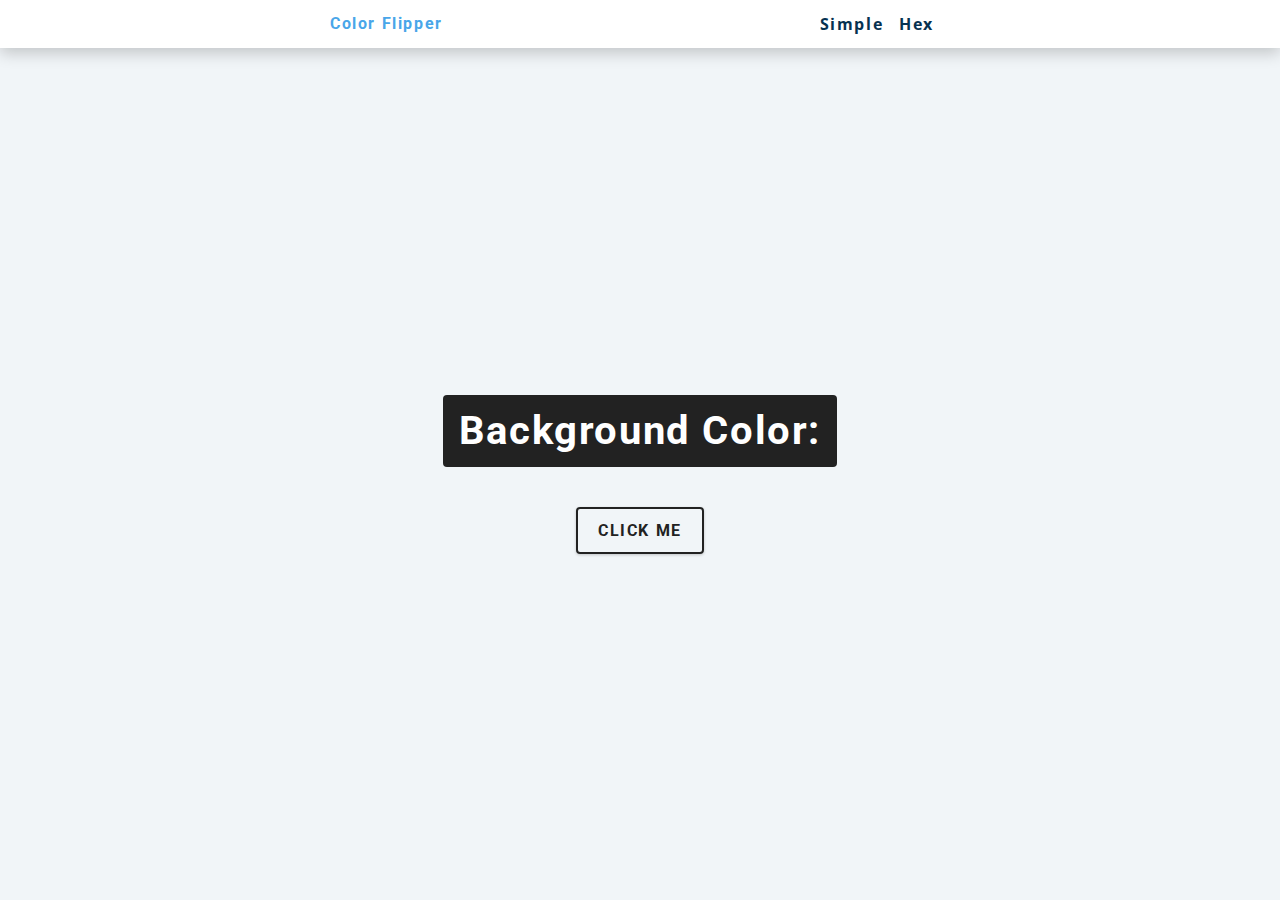
<file: color flipper/index.html>
<!DOCTYPE html>
<html lang="en">

<head>
    <meta charset="UTF-8">
    <meta http-equiv="X-UA-Compatible" content="IE=edge">
    <meta name="viewport" content="width=device-width, initial-scale=1.0">
    <title>Color Flipper</title>
    <link rel="stylesheet" href="style.css">
</head>

<body>
    <!-- -----nav----- -->
    <nav>
        <div class="nav-center">
            <h4>Color Flipper</h4>
            <ul class="nav-links">
                <li>
                    <a href="index.html">Simple</a>
                </li>
                <li>
                    <a href="hex.html">Hex</a>
                </li>
            </ul>


        </div>
    </nav>
    <!-- ----nav---- -->

    <!-- ----main----- -->
    <main>
        <div class="container">
            <h2>background color: <span class="color"></span></h2>
            <button class="btn btn-hero" id="btn">click me</button>

        </div>
    </main>
    <!-- -----main -->
    
    <script src="app.js"></script>
</body>

</html>
</file>
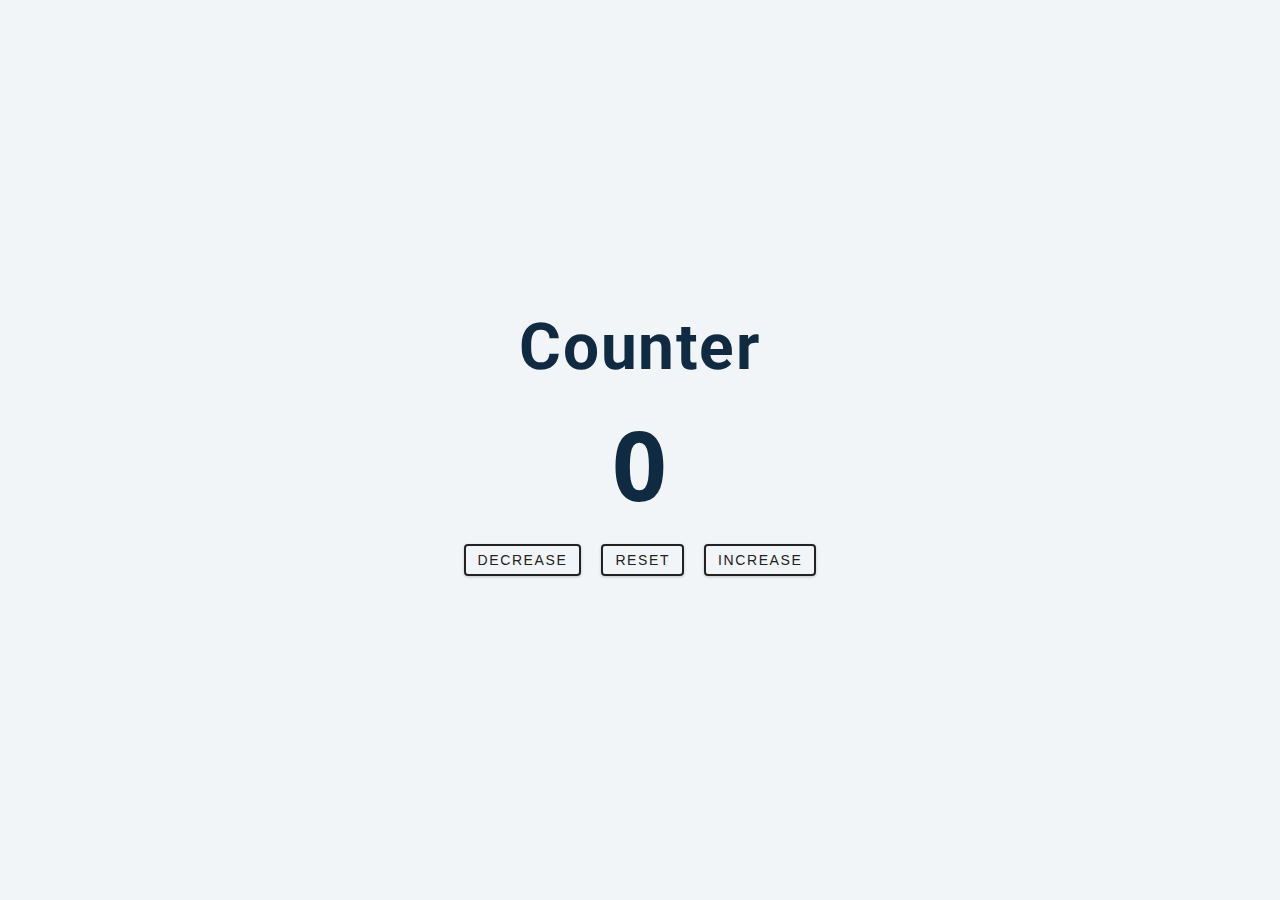
<file: counter/index.html>
<!DOCTYPE html>
<html lang="en">
<head>
    <meta charset="UTF-8">
    <meta http-equiv="X-UA-Compatible" content="IE=edge">
    <meta name="viewport" content="width=device-width, initial-scale=1.0">
    <title>Counter</title>
    <link rel="stylesheet" href="style.css">
</head>
<body>
    <main>
        <div class="container">
            <h1>Counter</h1>
            <span id="value">0</span>
            <div class="button-container">
                <button class="btn decrease">decrease</button>
                <button class="btn reset">reset</button>
                <button class="btn increase">increase</button>
            </div>
        </div>

    </main>
    <script src="app.js"></script>
</body>
</html>
</file>
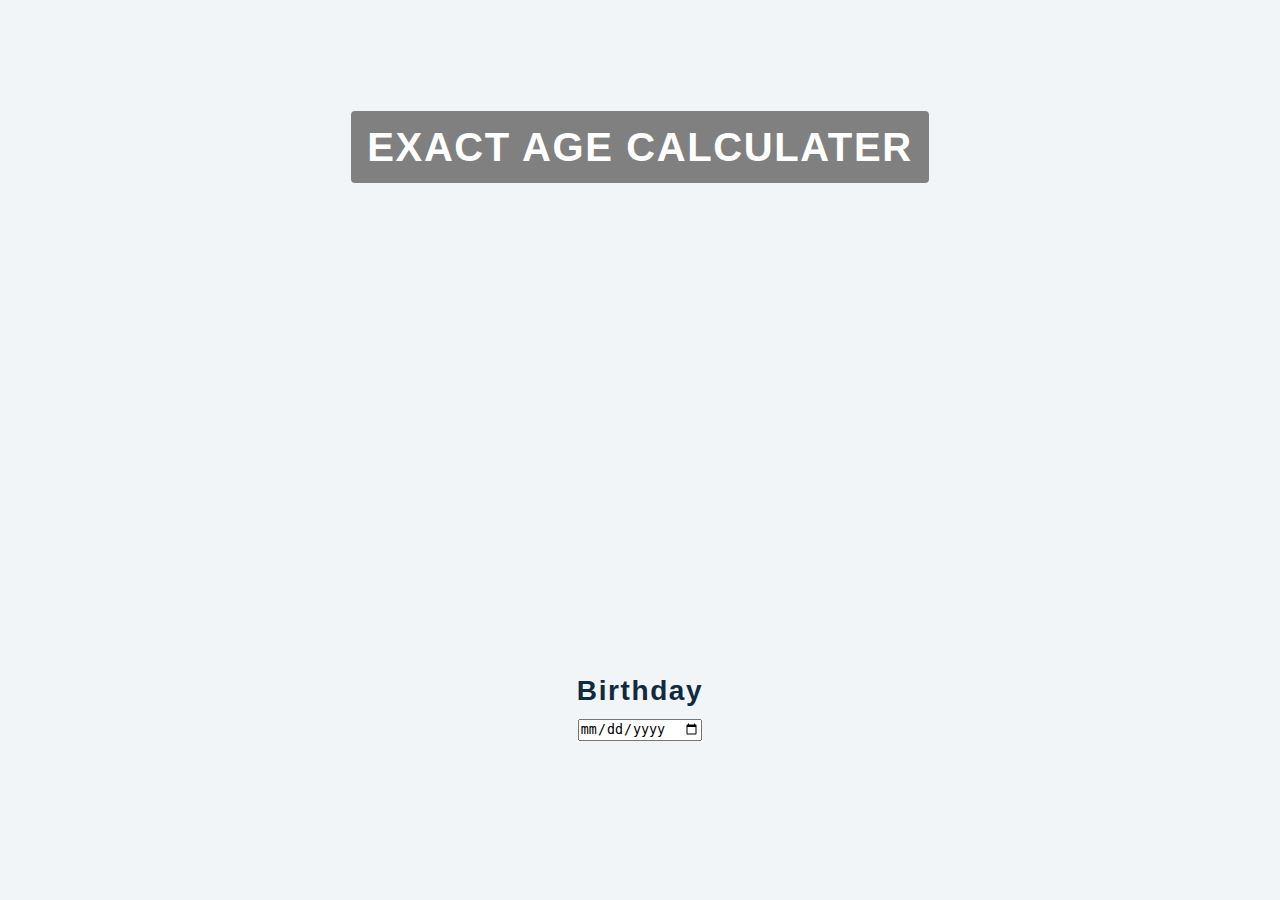
<file: exact age calculator/index.html>
<!DOCTYPE html>
<html lang="en">
<head>
    <meta charset="UTF-8">
    <meta http-equiv="X-UA-Compatible" content="IE=edge">
    <meta name="viewport" content="width=device-width, initial-scale=1.0">
   
  <link rel="stylesheet" href="style.css">
    <title>Document</title>
</head>
<body>
    <main>
        <div class="container">
            <h2>EXACT AGE CALCULATER</h2>
        </div>
        <h3 id="age"></h3>
        <div class="container">
            
            
            <h3>Birthday</h3>
            <div class="input-group-icon">
              <input type="date" name="birthday">
            </div>
        </div>
    </main>
    <script src="app.js"></script>
</body>
</html>
</file>
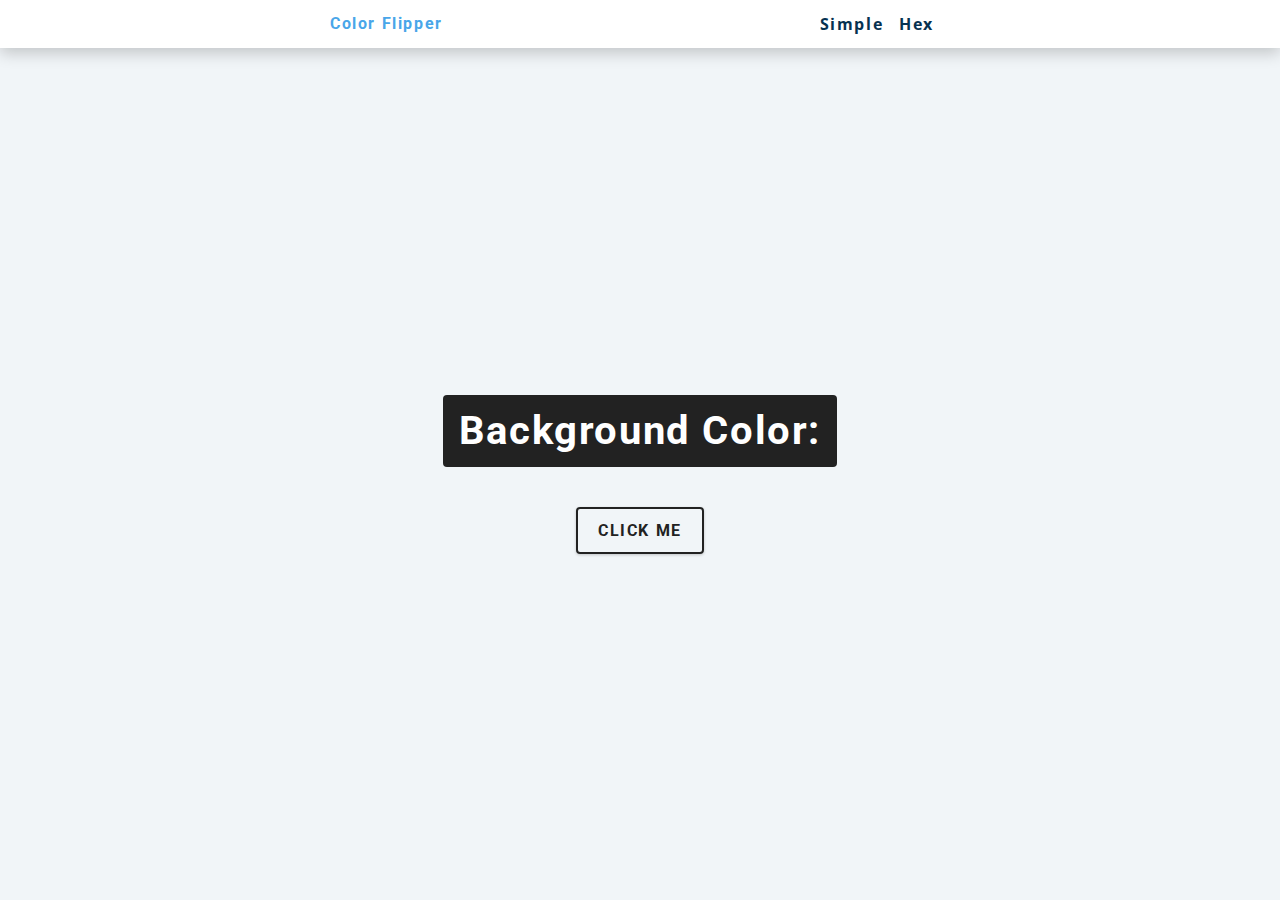
<file: color flipper/hex.html>
<!DOCTYPE html>
<html lang="en">
<head>
    <meta charset="UTF-8">
    <meta http-equiv="X-UA-Compatible" content="IE=edge">
    <meta name="viewport" content="width=device-width, initial-scale=1.0">
    <title>Color Flipper</title>
    <link rel="stylesheet" href="style.css">
</head>
<body>
     <!-- -----nav----- -->
     <nav>
        <div class="nav-center">
            <h4>Color Flipper</h4>
            <ul class="nav-links">
                <li>
                    <a href="index.html">Simple</a>
                </li>
                <li>
                    <a href="hex.html">Hex</a>
                </li>
            </ul>


        </div>
    </nav>
    <!-- ----nav---- -->

    <!-- ----main----- -->
    <main>
        <div class="container">
            <h2>background color: <span class="color"></span></h2>
            <button class="btn btn-hero" id="btn">click me</button>

        </div>
    </main>
    <script src="hex.js"></script>
</body>
</html>
</file>
<file: color flipper/style.css>
/*
=============== 
Fonts
===============
*/
@import url("https://fonts.googleapis.com/css?family=Open+Sans|Roboto:400,700&display=swap");

/*
=============== 
Variables
===============
*/

:root {
  /* dark shades of primary color*/
  --clr-primary-1: hsl(205, 86%, 17%);
  --clr-primary-2: hsl(205, 77%, 27%);
  --clr-primary-3: hsl(205, 72%, 37%);
  --clr-primary-4: hsl(205, 63%, 48%);
  /* primary/main color */
  --clr-primary-5: hsl(205, 78%, 60%);
  /* lighter shades of primary color */
  --clr-primary-6: hsl(205, 89%, 70%);
  --clr-primary-7: hsl(205, 90%, 76%);
  --clr-primary-8: hsl(205, 86%, 81%);
  --clr-primary-9: hsl(205, 90%, 88%);
  --clr-primary-10: hsl(205, 100%, 96%);
  /* darkest grey - used for headings */
  --clr-grey-1: hsl(209, 61%, 16%);
  --clr-grey-2: hsl(211, 39%, 23%);
  --clr-grey-3: hsl(209, 34%, 30%);
  --clr-grey-4: hsl(209, 28%, 39%);
  /* grey used for paragraphs */
  --clr-grey-5: hsl(210, 22%, 49%);
  --clr-grey-6: hsl(209, 23%, 60%);
  --clr-grey-7: hsl(211, 27%, 70%);
  --clr-grey-8: hsl(210, 31%, 80%);
  --clr-grey-9: hsl(212, 33%, 89%);
  --clr-grey-10: hsl(210, 36%, 96%);
  --clr-white: #fff;
  --clr-red-dark: hsl(360, 67%, 44%);
  --clr-red-light: hsl(360, 71%, 66%);
  --clr-green-dark: hsl(125, 67%, 44%);
  --clr-green-light: hsl(125, 71%, 66%);
  --clr-black: #222;
  --ff-primary: "Roboto", sans-serif;
  --ff-secondary: "Open Sans", sans-serif;
  --transition: all 0.3s linear;
  --spacing: 0.1rem;
  --radius: 0.25rem;
  --light-shadow: 0 5px 15px rgba(0, 0, 0, 0.1);
  --dark-shadow: 0 5px 15px rgba(0, 0, 0, 0.2);
  --max-width: 1170px;
  --fixed-width: 620px;
}
/*
=============== 
Global Styles
===============
*/

*,
::after,
::before {
  margin: 0;
  padding: 0;
  box-sizing: border-box;
}
body {
  font-family: var(--ff-secondary);
  background: var(--clr-grey-10);
  color: var(--clr-grey-1);
  line-height: 1.5;
  font-size: 0.875rem;
}
ul {
  list-style-type: none;
}
a {
  text-decoration: none;
}
h1,
h2,
h3,
h4 {
  letter-spacing: var(--spacing);
  text-transform: capitalize;
  line-height: 1.25;
  margin-bottom: 0.75rem;
  font-family: var(--ff-primary);
}
h1 {
  font-size: 3rem;
}
h2 {
  font-size: 2rem;
}
h3 {
  font-size: 1.25rem;
}
h4 {
  font-size: 0.875rem;
}
p {
  margin-bottom: 1.25rem;
  color: var(--clr-grey-5);
}
@media screen and (min-width: 800px) {
  h1 {
    font-size: 4rem;
  }
  h2 {
    font-size: 2.5rem;
  }
  h3 {
    font-size: 1.75rem;
  }
  h4 {
    font-size: 1rem;
  }
  body {
    font-size: 1rem;
  }
  h1,
  h2,
  h3,
  h4 {
    line-height: 1;
  }
}
/*  global classes */

/* section */
.section {
  padding: 5rem 0;
}

.section-center {
  width: 90vw;
  margin: 0 auto;
  max-width: 1170px;
}
@media screen and (min-width: 992px) {
  .section-center {
    width: 95vw;
  }
}
main {
  min-height: 100vh;
  display: grid;
  place-items: center;
}

/*
=============== 
Nav
===============
*/
nav {
  background: var(--clr-white);
  height: 3rem;
  display: grid;
  align-items: center;
  box-shadow: var(--dark-shadow);
}
.nav-center {
  width: 90vw;
  max-width: var(--fixed-width);
  margin: 0 auto;
  display: flex;
  align-items: center;
  justify-content: space-between;
}
.nav-center h4 {
  margin-bottom: 0;
  color: var(--clr-primary-5);
}
.nav-links {
  display: flex;
}
nav a {
  text-transform: capitalize;
  font-weight: 700;
  font-size: 1rem;
  color: var(--clr-primary-1);
  letter-spacing: var(--spacing);
  margin-right: 1rem;
}
nav a:hover {
  color: var(--clr-primary-5);
}
/*
=============== 
Container
===============
*/
main {
  min-height: calc(100vh - 3rem);
  display: grid;
  place-items: center;
}
.container {
  text-align: center;
}
.container h2 {
  background: var(--clr-black);
  color: var(--clr-white);
  padding: 1rem;
  border-radius: var(--radius);
  margin-bottom: 2.5rem;
}
.color {
  color: var(--clr-primary-5);
}
.btn-hero {
  font-family: var(--ff-primary);
  text-transform: uppercase;
  background: transparent;
  color: var(--clr-black);
  letter-spacing: var(--spacing);
  display: inline-block;
  font-weight: 700;
  transition: var(--transition);
  border: 2px solid var(--clr-black);
  cursor: pointer;
  box-shadow: 0 1px 3px rgba(0, 0, 0, 0.2);
  border-radius: var(--radius);
  font-size: 1rem;
  padding: 0.75rem 1.25rem;
}
.btn-hero:hover {
  color: var(--clr-white);
  background: var(--clr-black);
}
</file>
<file: counter/style.css>
/*
=============== 
Fonts
===============
*/


@import url("https://fonts.googleapis.com/css?family=Open+Sans|Roboto:400,700&display=swap");

/*
=============== 
Variables
===============
*/

:root {
  /* dark shades of primary color*/
  --clr-primary-1: hsl(205, 86%, 17%);
  --clr-primary-2: hsl(205, 77%, 27%);
  --clr-primary-3: hsl(205, 72%, 37%);
  --clr-primary-4: hsl(205, 63%, 48%);
  /* primary/main color */
  --clr-primary-5: hsl(205, 78%, 60%);
  /* lighter shades of primary color */
  --clr-primary-6: hsl(205, 89%, 70%);
  --clr-primary-7: hsl(205, 90%, 76%);
  --clr-primary-8: hsl(205, 86%, 81%);
  --clr-primary-9: hsl(205, 90%, 88%);
  --clr-primary-10: hsl(205, 100%, 96%);
  /* darkest grey - used for headings */
  --clr-grey-1: hsl(209, 61%, 16%);
  --clr-grey-2: hsl(211, 39%, 23%);
  --clr-grey-3: hsl(209, 34%, 30%);
  --clr-grey-4: hsl(209, 28%, 39%);
  /* grey used for paragraphs */
  --clr-grey-5: hsl(210, 22%, 49%);
  --clr-grey-6: hsl(209, 23%, 60%);
  --clr-grey-7: hsl(211, 27%, 70%);
  --clr-grey-8: hsl(210, 31%, 80%);
  --clr-grey-9: hsl(212, 33%, 89%);
  --clr-grey-10: hsl(210, 36%, 96%);
  --clr-white: #fff;
  --clr-red-dark: hsl(360, 67%, 44%);
  --clr-red-light: hsl(360, 71%, 66%);
  --clr-green-dark: hsl(125, 67%, 44%);
  --clr-green-light: hsl(125, 71%, 66%);
  --clr-black: #222;
  --ff-primary: "Roboto", sans-serif;
  --ff-secondary: "Open Sans", sans-serif;
  --transition: all 0.3s linear;
  --spacing: 0.1rem;
  --radius: 0.25rem;
  --light-shadow: 0 5px 15px rgba(0, 0, 0, 0.1);
  --dark-shadow: 0 5px 15px rgba(0, 0, 0, 0.2);
  --max-width: 1170px;
  --fixed-width: 620px;
}
/*
=============== 
Global Styles
===============
*/

*,
::after,
::before {
  margin: 0;
  padding: 0;
  box-sizing: border-box;
}
body {
  font-family: var(--ff-secondary);
  background: var(--clr-grey-10);
  color: var(--clr-grey-1);
  line-height: 1.5;
  font-size: 0.875rem;
}
ul {
  list-style-type: none;
}
a {
  text-decoration: none;
}
h1,
h2,
h3,
h4 {
  letter-spacing: var(--spacing);
  text-transform: capitalize;
  line-height: 1.25;
  margin-bottom: 0.75rem;
  font-family: var(--ff-primary);
}
h1 {
  font-size: 3rem;
}
h2 {
  font-size: 2rem;
}
h3 {
  font-size: 1.25rem;
}
h4 {
  font-size: 0.875rem;
}
p {
  margin-bottom: 1.25rem;
  color: var(--clr-grey-5);
}
@media screen and (min-width: 800px) {
  h1 {
    font-size: 4rem;
  }
  h2 {
    font-size: 2.5rem;
  }
  h3 {
    font-size: 1.75rem;
  }
  h4 {
    font-size: 1rem;
  }
  body {
    font-size: 1rem;
  }
  h1,
  h2,
  h3,
  h4 {
    line-height: 1;
  }
}
/*  global classes */

/* section */
.section {
  padding: 5rem 0;
}

.section-center {
  width: 90vw;
  margin: 0 auto;
  max-width: 1170px;
}
@media screen and (min-width: 992px) {
  .section-center {
    width: 95vw;
  }
}
main {
  min-height: 100vh;
  display: grid;
  place-items: center;
}

/*
=============== 
Counter
===============
*/

main {
  min-height: 100vh;
  display: grid;
  place-items: center;
}
.container {
  text-align: center;
}
#value {
  font-size: 6rem;
  font-weight: bold;
}
.btn {
  text-transform: uppercase;
  background: transparent;
  color: var(--clr-black);
  padding: 0.375rem 0.75rem;
  letter-spacing: var(--spacing);
  display: inline-block;
  transition: var(--transition);
  font-size: 0.875rem;
  border: 2px solid var(--clr-black);
  cursor: pointer;
  box-shadow: 0 1px 3px rgba(0, 0, 0, 0.2);
  border-radius: var(--radius);
  margin: 0.5rem;
}
.btn:hover {
  color: var(--clr-white);
  background: var(--clr-black);
}
</file>
<file: exact age calculator/style.css>
:root {
    /* dark shades of primary color*/
    --clr-primary-1: hsl(205, 86%, 17%);
    --clr-primary-2: hsl(205, 77%, 27%);
    --clr-primary-3: hsl(205, 72%, 37%);
    --clr-primary-4: hsl(205, 63%, 48%);
    /* primary/main color */
    --clr-primary-5: hsl(205, 78%, 60%);
    /* lighter shades of primary color */
    --clr-primary-6: hsl(205, 89%, 70%);
    --clr-primary-7: hsl(205, 90%, 76%);
    --clr-primary-8: hsl(205, 86%, 81%);
    --clr-primary-9: hsl(205, 90%, 88%);
    --clr-primary-10: hsl(205, 100%, 96%);
    /* darkest grey - used for headings */
    --clr-grey-1: hsl(209, 61%, 16%);
    --clr-grey-2: hsl(211, 39%, 23%);
    --clr-grey-3: hsl(209, 34%, 30%);
    --clr-grey-4: hsl(209, 28%, 39%);
    /* grey used for paragraphs */
    --clr-grey-5: hsl(210, 22%, 49%);
    --clr-grey-6: hsl(209, 23%, 60%);
    --clr-grey-7: hsl(211, 27%, 70%);
    --clr-grey-8: hsl(210, 31%, 80%);
    --clr-grey-9: hsl(212, 33%, 89%);
    --clr-grey-10: hsl(210, 36%, 96%);
    --clr-white: #fff;
    --clr-red-dark: hsl(360, 67%, 44%);
    --clr-red-light: hsl(360, 71%, 66%);
    --clr-green-dark: hsl(125, 67%, 44%);
    --clr-green-light: hsl(125, 71%, 66%);
    --clr-black: #222;
    --ff-primary: "Roboto", sans-serif;
    --ff-secondary: "Open Sans", sans-serif;
    --transition: all 0.3s linear;
    --spacing: 0.1rem;
    --radius: 0.25rem;
    --light-shadow: 0 5px 15px rgba(0, 0, 0, 0.1);
    --dark-shadow: 0 5px 15px rgba(0, 0, 0, 0.2);
    --max-width: 1170px;
    --fixed-width: 620px;
  }
*,
::after,
::before {
  margin: 0;
  padding: 0;
  box-sizing: border-box;
}
body {
    font-family: var(--ff-secondary);
    background: var(--clr-grey-10);
    color: var(--clr-grey-1);
    line-height: 1.5;
    font-size: 0.875rem;
  }
  ul {
    list-style-type: none;
  }
  a {
    text-decoration: none;
  }
  h1,
  h2,
  h3,
  h4 {
    letter-spacing: var(--spacing);
    text-transform: capitalize;
    line-height: 1.25;
    margin-bottom: 0.75rem;
    font-family: var(--ff-primary);
  }
  h1 {
    font-size: 3rem;
  }
  h2 {
    font-size: 2rem;
  }
  h3 {
    font-size: 1.25rem;
  }
  h4 {
    font-size: 0.875rem;
  }
  p {
    margin-bottom: 1.25rem;
    color: var(--clr-grey-5);
  }
  @media screen and (min-width: 800px) {
    h1 {
      font-size: 4rem;
    }
    h2 {
      font-size: 2.5rem;
    }
    h3 {
      font-size: 1.75rem;
    }
    h4 {
      font-size: 1rem;
    }
    body {
      font-size: 1rem;
    }
    h1,
    h2,
    h3,
    h4 {
      line-height: 1;
    }
  }
  /*  global classes */
  main {
    min-height: calc(100vh - 3rem);
    display: grid;
    place-items: center;
  }
  .container {
    text-align: center;
  }
  .container h2 {
    background: gray;
    color: var(--clr-white);
    padding: 1rem;
    border-radius: var(--radius);
    margin-bottom: 2.5rem;
  }
  .color {
    color: var(--clr-primary-5);
  }
  .btn-hero {
    font-family: var(--ff-primary);
    text-transform: uppercase;
    background: transparent;
    color: var(--clr-black);
    letter-spacing: var(--spacing);
    display: inline-block;
    font-weight: 700;
    transition: var(--transition);
    border: 2px solid var(--clr-black);
    cursor: pointer;
    box-shadow: 0 1px 3px rgba(0, 0, 0, 0.2);
    border-radius: var(--radius);
    font-size: 1rem;
    padding: 0.75rem 1.25rem;
  }
  .btn-hero:hover {
    color: var(--clr-white);
    background: var(--clr-black);
  }
</file>
